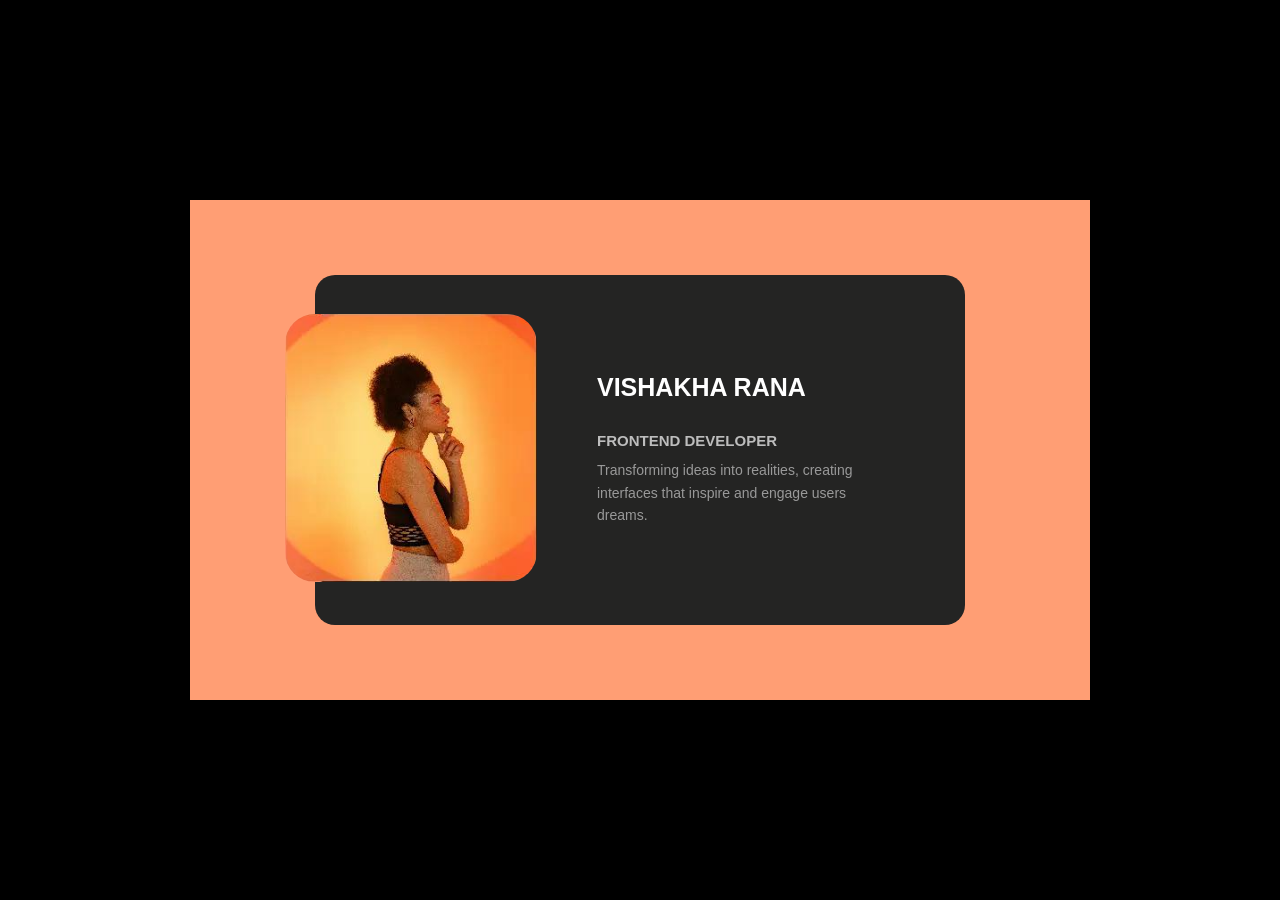
<file: 02/index.html>
<!DOCTYPE html>
<html lang="en">

<head>
    <meta charset="UTF-8">
    <meta name="viewport" content="width=device-width, initial-scale=1.0">
    <title>profile</title>
    <link rel="stylesheet" href="/02/style.css">
</head>

<body>
    <div class="main-container">

        <div class="box">
            <div class="img-box">
                <img src="/03/profile-photo.png"
                    alt="image">
            </div>

<div class="profile-content">

                <h1>VISHAKHA RANA</h1>

                <h3>FRONTEND DEVELOPER</h3>

                <p>
                    Transforming ideas into realities, creating interfaces
                    that inspire and engage users dreams.
                </p>
                </div>

        </div>


    </div>


</body>

</html>
</file>
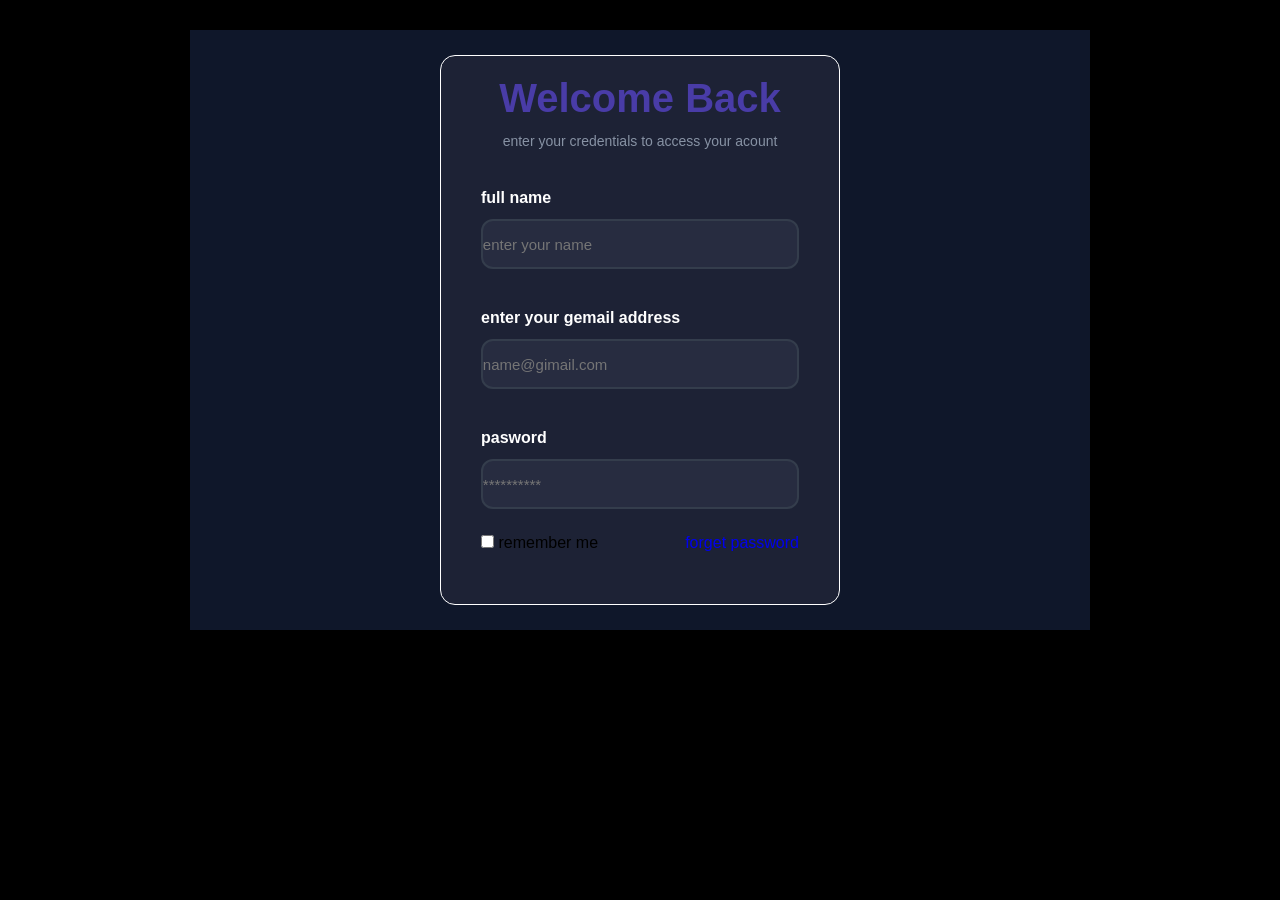
<file: 03/index.html>
<!DOCTYPE html>
<html lang="en">

<head>
    <meta charset="UTF-8">
    <meta name="viewport" content="width=device-width, initial-scale=1.0">
    <title>form</title>
</head>
<link rel="stylesheet" href="/03/style.css">

<body>
    <div class="container">

        <div class="box">
            <!------------header text------------->
            <h1>Welcome Back</h1>
            <p class="subtital">enter your credentials to access your acount</p>

            <form>
                <label>full name</label>
                <input type="text" placeholder="enter your name " required>

                <label>enter your gemail address </label>
                <input type="email" placeholder="name@gimail.com " required>

                <label>pasword</label>
                <input type="password" placeholder="********** " required>


                <div class="cheakbox">
                    <label>
                     <input type="checkbox"> remember me
                     </label>
                    <a href="#">forget password</a>

                </div>

                
                 
        </div>
        </form>

    </div>








    </form>


    </div>






    </div>


</body>

</html>
</file>
<file: 02/style.css>
*{
    margin: 0;
    padding: 0;
    box-sizing: border-box;
}
body {
    background-color:black;
    font-family: Arial, Helvetica, sans-serif;
    /* padding: 70px; */
    height: 100vh;
    width: 100%;
    display: flex;
    justify-content: center;
    align-items: center;
}

.main-container{
    width: 900px;
    height: 500px;
    background-color: #FF9E74;
    display: flex;
    justify-content: center;
    align-items: center;
    
}
.box{
     width: 650px;
    min-height: 350px;
    background-color: #242423;
    border-radius: 20px;
    display: flex;
    align-items: center;
    position: relative;
    /* padding: 90px; */
    color: white;

    
}
.img-box img{
    border-radius: 30px;
      width: 100%;
    height: 100%;
    object-fit: cover;
    margin-left: -30PX;
    
}

.profile-content {
    margin-left: 30px;
    align-items: center;
    /* margin-top: 20PX; */
}

.profile-content h1 {
    font-size: 25px;
    margin-bottom: 30px;
    color: white;
}

.profile-content h3 {
    font-size: 15px;
    color: #bdbdbd;
    margin-bottom: 10px;
}

.profile-content p {
    width: 300px;
    font-size: 14px;
    line-height: 1.6;
    color: #999;
}
</file>
<file: 03/style.css>
*{
    margin: 0;
    padding: 0;
    box-sizing: border-box;
}

    body {
    background-color:black;
    font-family: Arial, Helvetica, sans-serif;
    padding: 30px;
    display: flex;
    align-items: center;
    justify-content: center;
}
.container{
    width: 900px;
    height: 600px;
    background-color: #0F172A;
    display: flex;
    align-items: center;
    justify-content: center;

}
.box{
    background-color: #1D2235;
    width: 400px;
    height: 550px;
    border: 1px solid white;
    border-radius: 15px;
}
.box h1{
    text-align: center;
    font-size: 40px;
    margin-bottom: 12px;
    color:#493CA7;
    gap: 100px;
    margin-top: 20px;
}
.box p{
    color:#8792A4 ;
    align-items: center;
     text-align: center;
    font-size: 14px;
    margin-bottom: 12px;
    gap: 100px;
}

form > label{
    display: block;
    font-weight: bold;
    margin-bottom: 12px;
    margin-top: 40px;
     margin-left: 40px ;
     color: white;
    
}
form > input{
    
    margin: 0 auto 25px;
    width: 80%;
    height: 50px;
    display: block;
    margin-bottom: 12px;
    border-radius: 12px;
    margin-bottom: 25px;
    border: 2px solid #343D4C;
    background-color: #272C40;
    color: white;
    font-size: 15px;

}

.cheakbox {
    display: flex;
    align-items: center;
    justify-content: space-between;
    margin-left: 40px;
    margin-right: 40px;
}


.cheakbox a {
    text-decoration: none;
}
</file>
